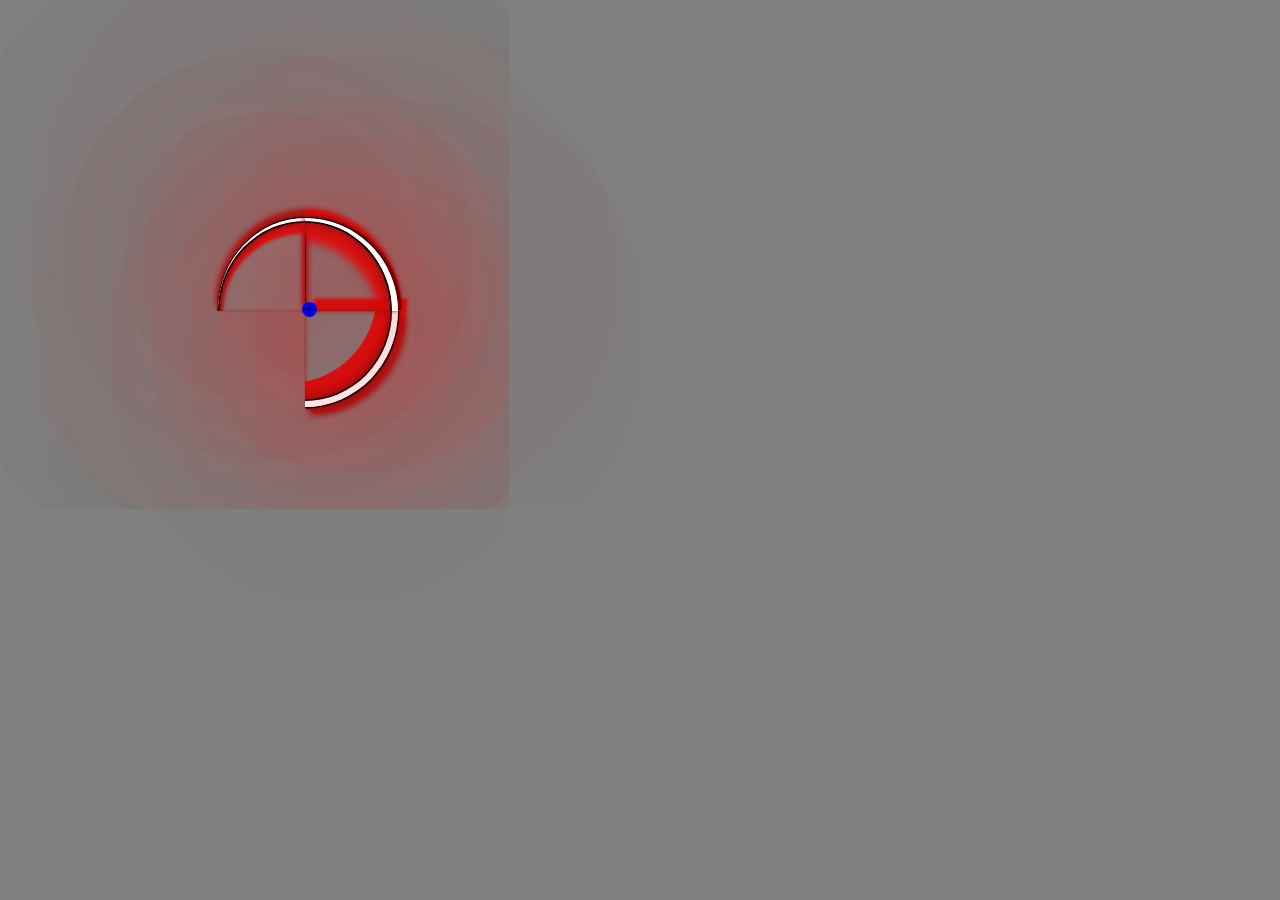
<file: test.html>
<html>
    <head>
        <title>Solo với PROER PHI :)))</title>
        <style>
            html{
                overflow: hidden;
                cursor: url(https://img.icons8.com/ios-filled/1x/location-off.png), auto;
                
            }
            body{
                position:absolute;
                background-color: gray;
                width: 600px;
                height: 600px;
                transform: scale(0.3, 0.3);
            }
          
            .vongtron{
                position: absolute;
                width: 50px;
                height: 50px;
                background-color: blue;
                border-radius: 100%;
                left :280px;
                top: 280px;
                z-index: 6;
                animation: rotate-vt 0.5s linear infinite;

            }
            .vongtron-nho{
                position: absolute;
                left: 5px;
                top: 5px;
                width: 40px;
                height: 40px;
                background-color: rgba(228, 7, 7, 0);
                border-radius: 100%;
                
            }
            .o1{
                background-color: rgba(228, 7, 7, 0);
                position: absolute;
                width: 20px;
                height: 20px;
                border-bottom: 2px solid black;
                border-right: 2px solid black;
                box-sizing: border-box;
            }
            .o2{
                position: absolute;
                left :20px;
                width: 20px;
                height: 20px;
                border-bottom: 2px solid black;
                border-left: 2px solid black;
                box-sizing: border-box;
            }
            .o3{
                position:absolute;
                width: 20px;
                height: 20px;
                top : 20px;
                border-top: 2px solid black;
                border-right: 2px solid black;
                box-sizing: border-box;
            }
            .o4{
                top: 20px;
                left: 20px;
                position: absolute;
                width: 20px;
                height: 20px;
                border-top: 2px solid black;
                border-left: 2px solid black;
                box-sizing: border-box;
            }
            .top{
                display: flex;
            }
            .bot{
                display: flex;
            }
            .loading-1{
                position: absolute;
                animation: rotate-one 0.5s linear infinite;
                width: 600px;   
            }
            .loading-2{
                position: absolute;
                animation: rotate-hai 0.5s linear infinite;
                width: 600px; 
            }
            .loading-3{
                position: absolute;
                animation: rotate-ba 0.5s linear infinite;
                width: 600px; 
            }
            .load1{
                margin: 0;
                width: 300px;
                height: 300px;
                border-top: 10px solid white;
               z-index: 1;
                border-top-left-radius: 100%;

                box-shadow: inset 3px 3px  black ,
                            inset 3px 3px 2px 1px black,
                            inset 5px 5px 5px rgb(116, 3, 3),
                            inset 10px 10px 15px rgb(166, 23, 23),
                            inset 0px 40px 10px rgba(228, 7, 7, 0.508),
                            
                            0px -3px 2px 1px black,
                            0px -5px 5px rgb(116, 3, 3),
                            0px -20px 20px rgb(166, 23, 23),
                            0px -50px 2000px rgba(228, 7, 7, 0.508)
                           
                
            }
            /* .chephu{
                background-color: gray;
                width: 500px;
                height: 500px;
                left: 30px;
                top: 40px;
                position: absolute;
                border-radius: 100%;
                z-index: 5;
            } */
            .load2{
                /* position: absolute;
                left: 285px; */
                width: 300px;
                height: 300px;
                z-index: 1;
                border-top: 10px solid white;
                border-right: 20px solid white;
                border-top-right-radius: 100%;
                box-shadow: inset -3px 3px  black ,
                            inset -3px 3px 2px 1px black,
                            inset -5px 5px 5px rgb(116, 3, 3),
                            inset -10px 10px 30px rgb(166, 23, 23),
                            inset -30px 60px 30px rgba(228, 7, 7, 0.508),
                           
                            1px -3px 2px 0px black,
                            10px -5px 5px rgb(116, 3, 3),
                            0px -10px 20px rgb(166, 23, 23),
                            0px -30px 15px rgba(228, 7, 7, 0.508),
                            20px -30px 2000px rgba(255,0,0,0.5);
            }
            .load3{
                width: 300px;
                height: 300px;  
            }
            .load4{
                /* position:absolute;
                top: 285px;
                left: 285px; */
                width: 300px;
                height: 300px;
                border-right:20px solid white ;
            
                border-bottom: 20px solid white;
                border-bottom-right-radius: 100%;
                box-shadow: inset -3px -3px  black ,
                            inset -3px -3px 2px 1px black,
                            inset -5px -5px 5px rgb(116, 3, 3),
                            inset -10px -20px 20px rgb(166, 23, 23),
                            inset -50px -60px 0px rgba(228, 7, 7, 0.508),
                            
                            3px 3px 2px 1px black,
                            5px 5px 5px rgb(116, 3, 3),
                            20px 20px 20px rgb(166, 23, 23),
                            30px -40px 10px rgba(228, 7, 7, 0.508),
                            40px -20px 2000px rgba(255,0,0,1)
                            ;
            }
            @keyframes rotate-one {
  0% {
    transform: rotateX(35deg) rotateY(45deg)  rotateZ(0deg);
  }
  100% {
    transform: rotateX(35deg) rotateY(45deg) rotateZ(360deg);
  }
}
@keyframes rotate-vt {
    0% {
    transform:  rotateX(70deg)  rotateZ(0deg);
  }
  100% {
    transform:  rotateX(70deg) rotateZ(360deg);
  }
}
@keyframes rotate-hai {
  0% {
    transform:  rotateX(70deg)  rotateZ(0deg);
  }
  100% {
    transform:  rotateX(70deg) rotateZ(360deg);
  }
}
@keyframes rotate-ba {
    0% {
    transform: rotateX(70deg) rotateY(-45deg)  rotateZ(0deg);
  }
  100% {
    transform: rotateX(70deg) rotateY(-45deg) rotateZ(360deg);
  }
}
        </style>
    </head>
    <body>
        
        <div class="all-load">
            <div class="vongtron">
                <div class="vongtron-nho">
                    <div class="o1"></div>
                    <div class="o2"></div>
                    <div class="o3"></div>
                    <div class="o4"></div>
                </div>
            </div>
        <div class="loading-1">
        <div class="chephu"></div>
        <div class="top">
        <div class="load1"></div>
        <div class="load2"></div>
        </div>
        <div class="bot"><div class="load3"></div><div class="load4"></div></div>
        </div> 

        <div class="loading-2">
            <div class="chephu"></div>
            <div class="top">
            <div class="load1"></div>
            <div class="load2"></div>
            </div>
            <div class="bot"><div class="load3"></div><div class="load4"></div></div>
            </div>
            
            <div class="loading-3">
                <div class="chephu"></div>
                <div class="top">
                <div class="load1"></div>
                <div class="load2"></div>
                </div>
                <div class="bot"><div class="load3"></div><div class="load4"></div></div>
                </div>
            </div>
    </body>
    <script
  src="https://code.jquery.com/jquery-3.6.1.js"
  integrity="sha256-3zlB5s2uwoUzrXK3BT7AX3FyvojsraNFxCc2vC/7pNI="
  crossorigin="anonymous"></script>
  <script>

    $(document).ready(function(){
      $(document).mousemove(function(event){
        $("body").css("top",event.pageY - 600*0.3  - 100 );
        $("body").css("left",event.pageX - 600*0.3 -100);
      });
    });


    </script>
</html>
</file>
